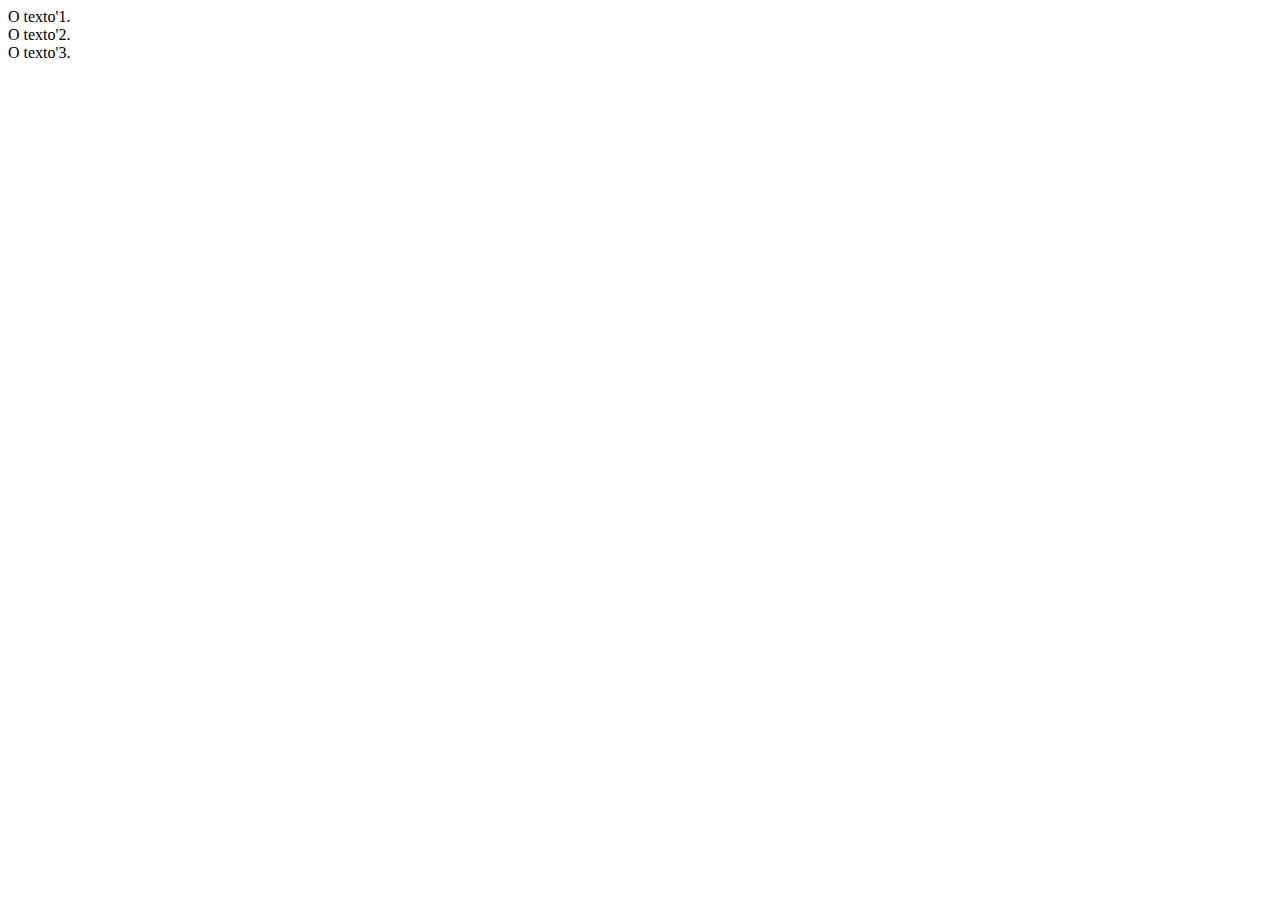
<file: exercise - convert/index.html>
<!DOCTYPE html>
<html>
<head>
  <title>||Trabalhando com elementos||</title>
</head>
<body>
  <div id="div1">O texto'1.</div>
<div id="div1">O texto'2.</div>
<div id="div1">O texto'3.</div>
<script src ="index.js"></script>
</body>
</html>
</file>
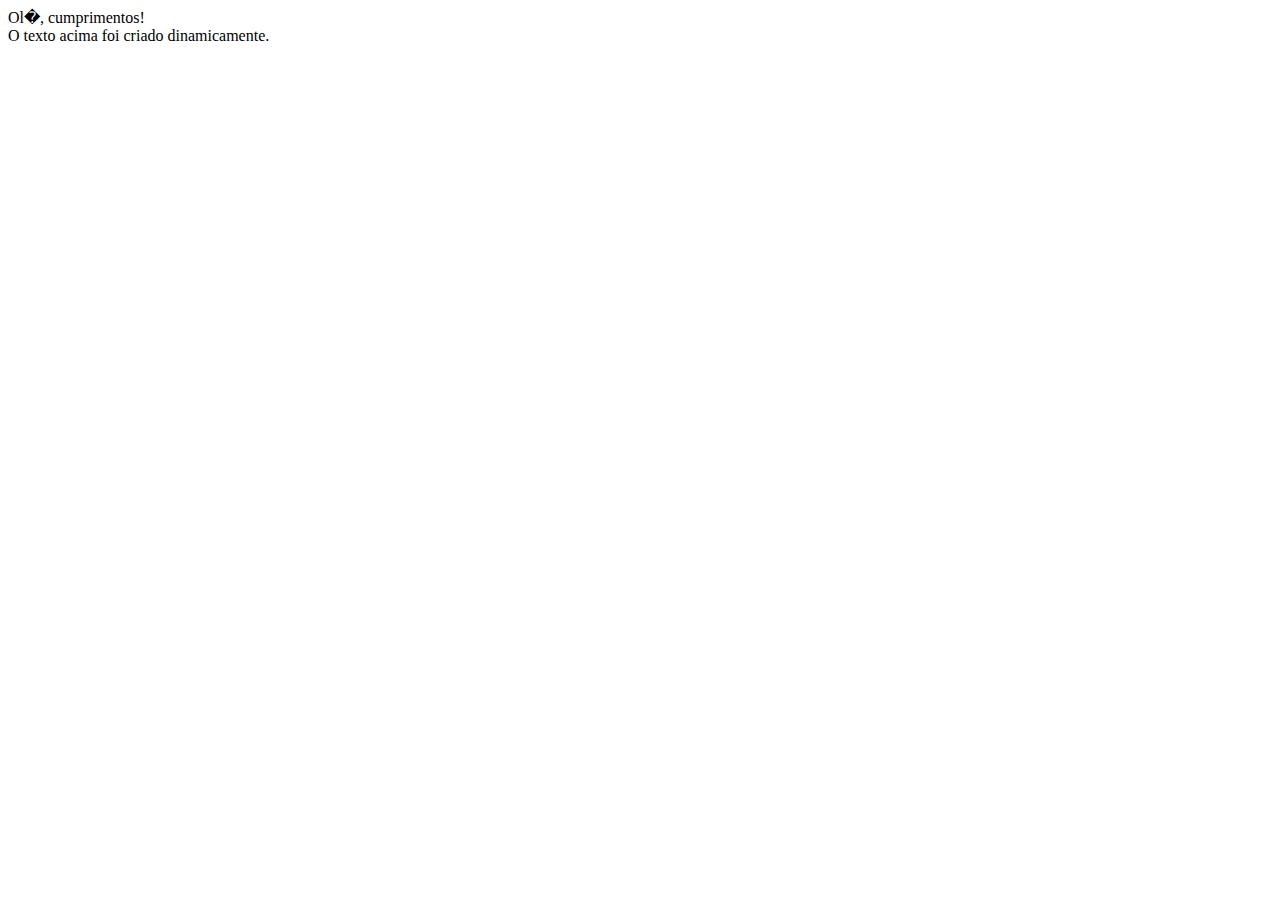
<file: exercise - Inserindo/index.html>
<!DOCTYPE html>
<html>
<head>
  <title>||Trabalhando com elementos||</title>
</head>
<body>
  <div id="div1">O texto acima foi criado dinamicamente.</div>
<script src ="index.js"></script>
</body>
</html>
</file>
